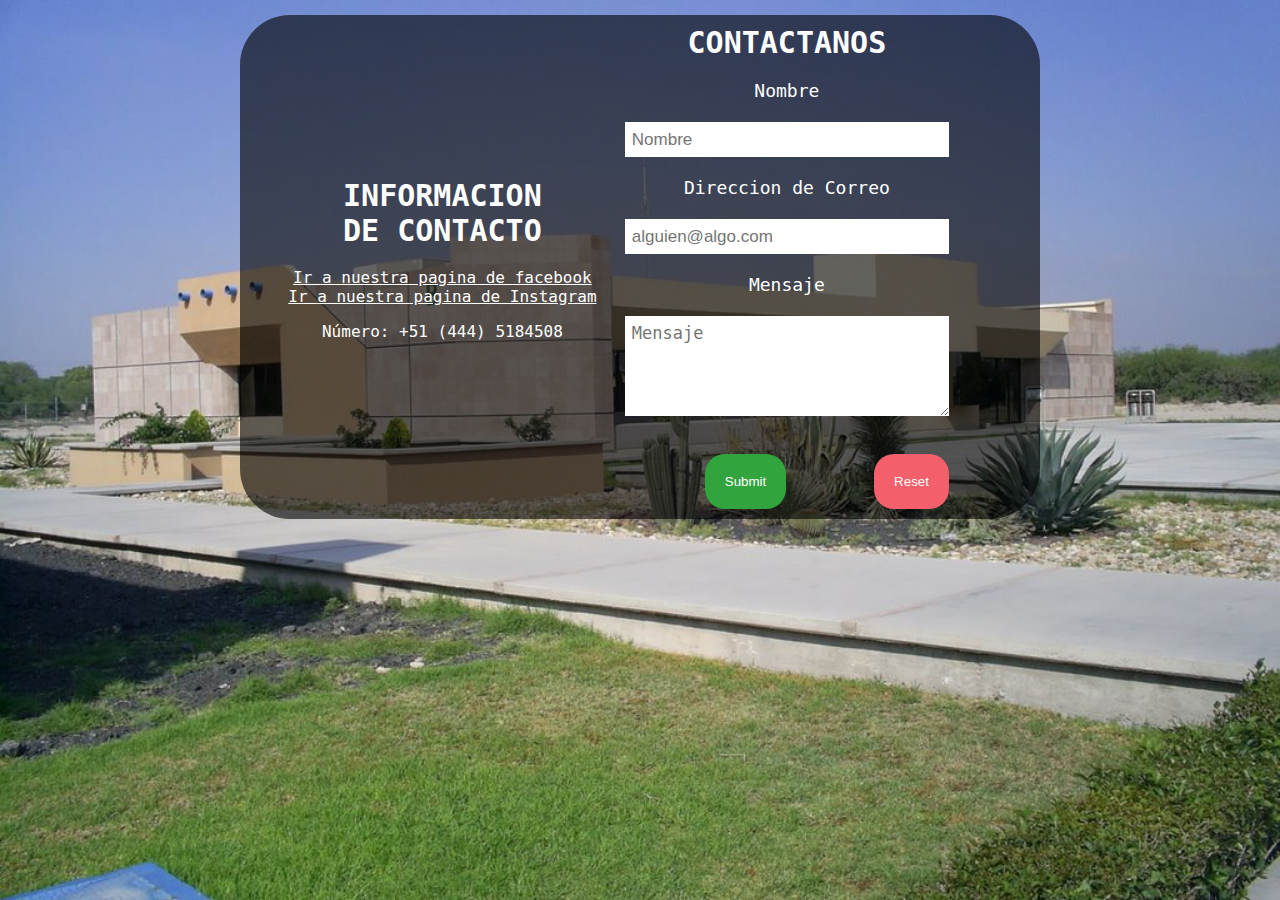
<file: contactanos.html>
<!DOCTYPE html>
<html>
<head>
		<title>Contactanos</title>
		<link rel="stylesheet" type="text/css" href="estilo.css">
</head>
<br>
<body>
	<div class="form">
		<section class="contact_info">
			<h2>INFORMACION<br>DE CONTACTO</h2>
			<a href="https://www.facebook.com/Universidad-Talentosa-SLP-101925155968244/photos/?ref=page_internal"
			 title="Nuestro facebook">Ir a nuestra pagina de facebook</a>
			<a href="https://www.instagram.com/uttslp/" title="Nuestro Instagram">Ir a nuestra pagina de Instagram</a>
			<p>Número: +51 (444) 5184508</p>
				
		</section>
		<form action="guardar.php" method="POST">

		<h1>CONTACTANOS</h1>
		<label for="nombre"><center>Nombre</center></label>
		<br>
		<input autocomplete="off" type="text" name="nombre" placeholder="Nombre" required="">
		<br>	
		<label for="correo"><center>Direccion de Correo</center></label>
		<br>
		<input autocomplete="off" type="text" name="correo" placeholder="alguien@algo.com" required="">
		<br>
		<label for="mensaje"><center>Mensaje</center></label>
		<br>
		<textarea name="mensaje" placeholder="Mensaje" required=""></textarea>
		<br>
		<br>
		<input type="submit" name="Enviar">
		<input type="reset" name="Eliminar">

        </form> 
    </div>
	
</body>
</html>
</file>
<file: estilo.css>
body{
	background-image: url(portada.jpg);
	background-size: 100vw 100vh;
	background-attachment: fixed;
	margin: 0;
	font-family: monospace;

}

.form{
	width: 800px;
	height: 430;
	margin: auto;
	background: rgba(0, 0, 0, 0.6);
	padding: 10px 20px;
	box-sizing: border-box;
	border-radius: 50px;
	overflow: hidden;
	display: flex;
	
}

.contact_info::before{
	content: "";
	width: 100%;
	height: 100%;
	position: absolute;
	top: 0;
	left: 0;
}

.contact_info{
	width: 48%;
	position: relative;
	display: flex;
	flex-direction: column;
	align-items: center;
	justify-content: center;
	border-radius: 30px;
}
p, a, h2{
	position: relative;
	z-index: 2;
	color: #fff;
	font-size: 16px;
}


h1, h2{
	color: #fff;
	text-align: center;
	margin: 0;
	font-size: 30px;
	margin-bottom: 20px;
}

input[type=text],[type=email],textarea{
	width: 100%;
	margin-bottom: 20px;
	padding: 7px;
	box-sizing: border-box;
	height: 35px;
	font-size: 17px;
	border: none;
}
textarea{
	min-height: 100px;
	max-height: 200px;
	max-width: 100%;
}
input[type=submit],[type=reset]{
	color: #fff;
	padding: 20px;
	border: 0px;
	border-radius: 20px;
	margin-left: 80px;
}

input[type=submit]{
background: #32A43E;
}

input[type=reset]{
	background: #f3606c;
	}

input[type=submit],[type=reset]:hover{
	cursor: pointer;
}
label{
	color: #fff;
	text-align: center;
	margin: 0;
	font-size: 18px;
	margin-bottom: 20px;
}
@media(max-width:480px){
	.form{
		width: 100%;
	}
}
</file>
